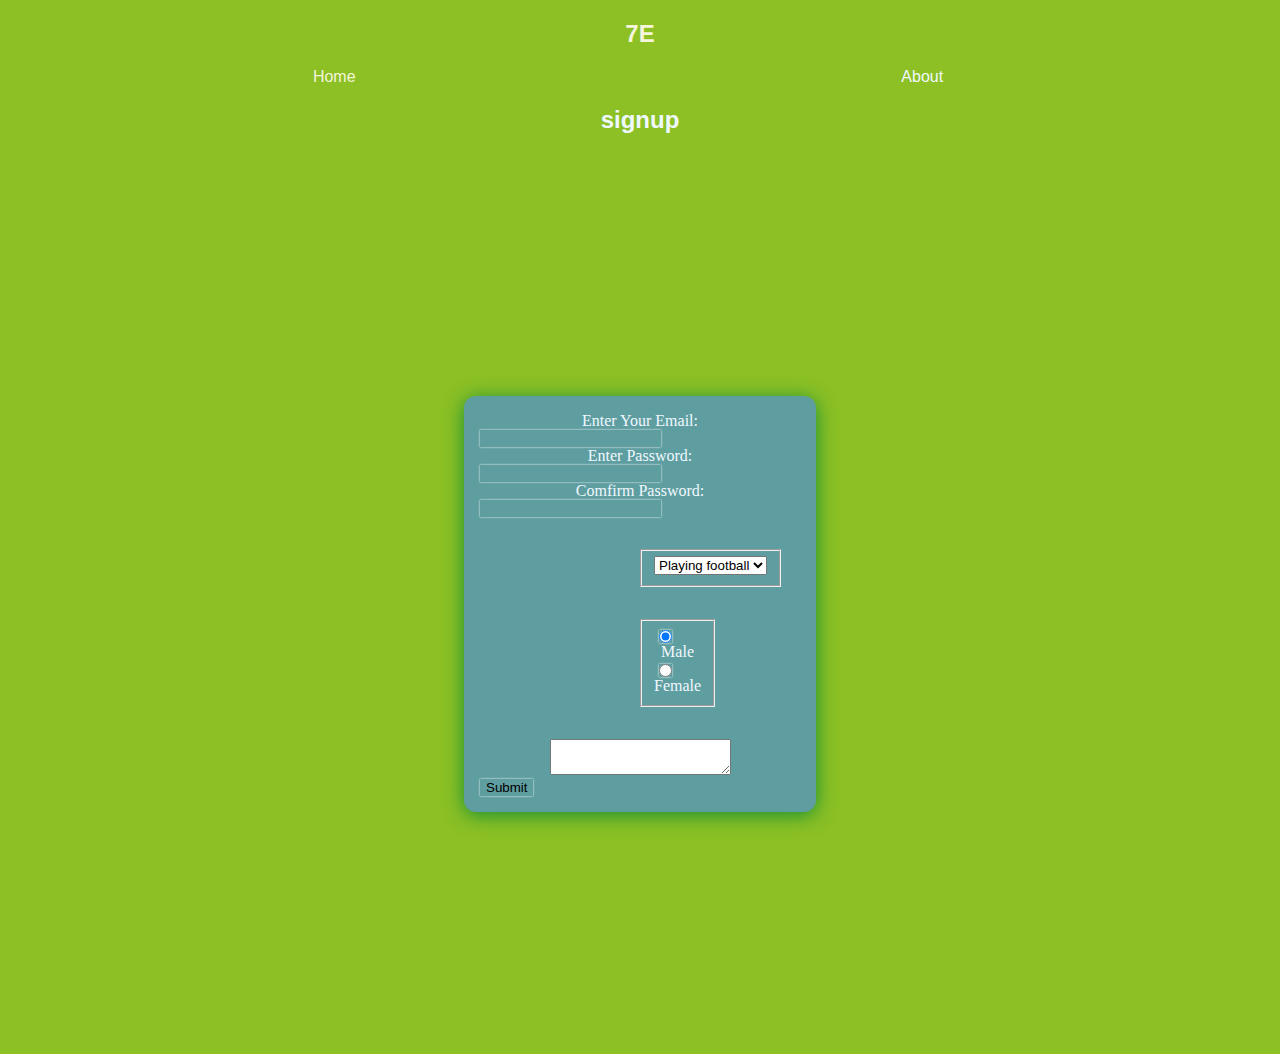
<file: signup.html>
<!DOCTYPE html>
<html lang="en">
<head>
  <meta charset="UTF-8">
  <meta name="viewport" content="width=device-width, initial-scale=1.0">
  <title>Sign up</title>
  <link rel="stylesheet" href="style.css">
</head>
<body>
  <h2><a href="index.html">7E</a></h2>
  <ul>
    <li>
      <a href="index.html">Home</a></li>
    <li>About</li>
  </ul>
  <h2>signup</h2>
  <div class="conteiner">
    <form class="form">
      <label for="email">Enter Your Email:</label>
      <input type="email" required id="email">
      <label for="password">Enter Password:</label>
      <input type="password" required id="password">
      <label for="comfirm_password">Comfirm Password:</label>
      <input type="password" id="comfirm_password">
      <fieldset>
        <select name="hobbies" id="hobbies">
          <option>Playing football</option>
          <option value="Dancing">Dancing</option>
          <option value="">Video Games</option>
        </select>
      </fieldset>
      <fieldset>
      <label for="male"><input type="radio" name="sex" id="male" checked>Male</label>
      <label for="female"><input type="radio" id="female" name="sex">Female</label>
      </fieldset>
      <textarea>
        
      </textarea>
      <input type="submit">
    </form>
  </div>
</body>
</html>
</file>
<file: style.css>
body {
  background:rgb(140, 192, 37);
  margin:0 auto;
  color: aliceblue;
  font-family: 'Franklin Gothic Medium', 'Arial Narrow', Arial, sans-serif;
  text-align: center;
}

.dev {
  width: 50%;
  height: 50vh;
  background: rgb(81, 83, 83);
  margin: 15px;
  border-radius: 8px;
  margin-top: 10em;
  overflow: hidden;
  text-shadow: 1px 2px .5px rgb(44, 41, 122);
  box-sizing: border-box;
  box-shadow: 
    2px 2px 0px -5px rgb(192, 154, 154),
    2px 5px 0px -2px rgb(43, 36, 36),
    0px -2px 0px 2px rgb(128, 128, 128),
    4px 4px 0px 0px rgb(220, 222, 173)
}


a {
  color: beige;
  text-decoration: none;
}

.title {
  display: flex;
  justify-content: space-around;
  overflow: hidden;
  margin: 0 auto;
}

ul {
  list-style-type: none;
  display: flex;
  justify-content:space-around;
  margin-right: 4em;
}

header {
  margin: 0;
  background: rgb(97, 97, 15);
  margin-top: 0;
  position: fixed;
  margin-bottom: 15em;
}
  
#education {
  display: flex;
  flex-direction: row;
  flex-wrap: wrap;
  justify-content: space-evenly;
}

.dev:hover {
  height: 70vh;
  border-radius: 8px;
}

.hold-photo1 {
  background-color: rgb(39, 41, 35);
  margin: 5px;
  width: 20em;
  height: 20em;
  align-items: center;
  justify-content: center;
  overflow: hidden;
  border: 1px solid grey; 
  border-bottom: 10px solid black;
}

.hold-photo2 {
  background-color: rgb(39, 41, 35);
  margin: 5px;
  width: 20em;
  height: 20em;
  align-items: center;
  justify-content: center;
  overflow: hidden; 
  border: 1px solid grey; 
  border-bottom: 10px solid black;
}

.hold-photo3 {
  background-color: rgb(39, 41, 35);
  border: 1px solid grey;
  margin: 5px;
  width: 20em;
  height: 20em;
  align-items: center;
  justify-content: center;
  overflow: hidden;
  border-bottom: 10px solid black;
}

.hold-photo4 {
  background-color: rgb(39, 41, 35);
  border: 1px solid grey;
  margin: 5px;
  width: 20em;
  height: 20em;
  align-items: center;
  justify-content: center;
  overflow: hidden;
  border-bottom: 10px solid black;
}

.hold-photo5 {
  background-color: rgb(39, 41, 35);
  border: 1px solid grey;
  width: 20em;
  margin: 5px;
  height: 20em;
  align-items: center;
  justify-content: center;
  overflow: hidden;
  border-bottom: 10px solid black;
}

img {
  width: 100%;
  box-shadow: 0 5px rgb(40, 31, 31);
}

.conteiner {
  height: 100vh;
  justify-content: center;
  align-items: center;
  display: flexbox;
  font-family:Tahoma ;
  display: flex;
}

.form {
  background: cadetblue;
  margin: o auto;
  width: 20em;
  justify-content: center;
  align-items: center;
  padding: 1em; 
  border-radius: 12px;
  box-shadow: 0 3px 20px rgb(19, 142, 52);
}

input {
  display: block;
  background: transparent;
  border: none;
  box-shadow: 0 0 2px white;
}

.hold {
  background: aliceblue;
  border-radius: 5px;
  border: 2px solid black;
  margin: 7px;
}

.show {
  width: 90%;
  height: 20px;
  background: linear-gradient(rgb(1, 254, 1),rgb(153, 233, 153),rgb(15, 131, 15));

}

.show1 {
 width: 60%;
 height: 20px;
 background: linear-gradient(rgb(13, 182, 13), rgb(143, 243, 143), rgba(9, 108, 9, 0.609));
}

.show2 {
  width: 40%;
  height: 20px;
  background: linear-gradient(rgb(12, 228, 69),rgb(237, 246, 111),rgb(44, 156, 15));
}

.show3 {
  width: 15%;
  height: 20px;
  background: linear-gradient(rgb(243, 44, 44),rgb(232, 113, 113),rgb(130, 7, 7));
}

fieldset {
  margin: 2em 10em;
}
</file>
